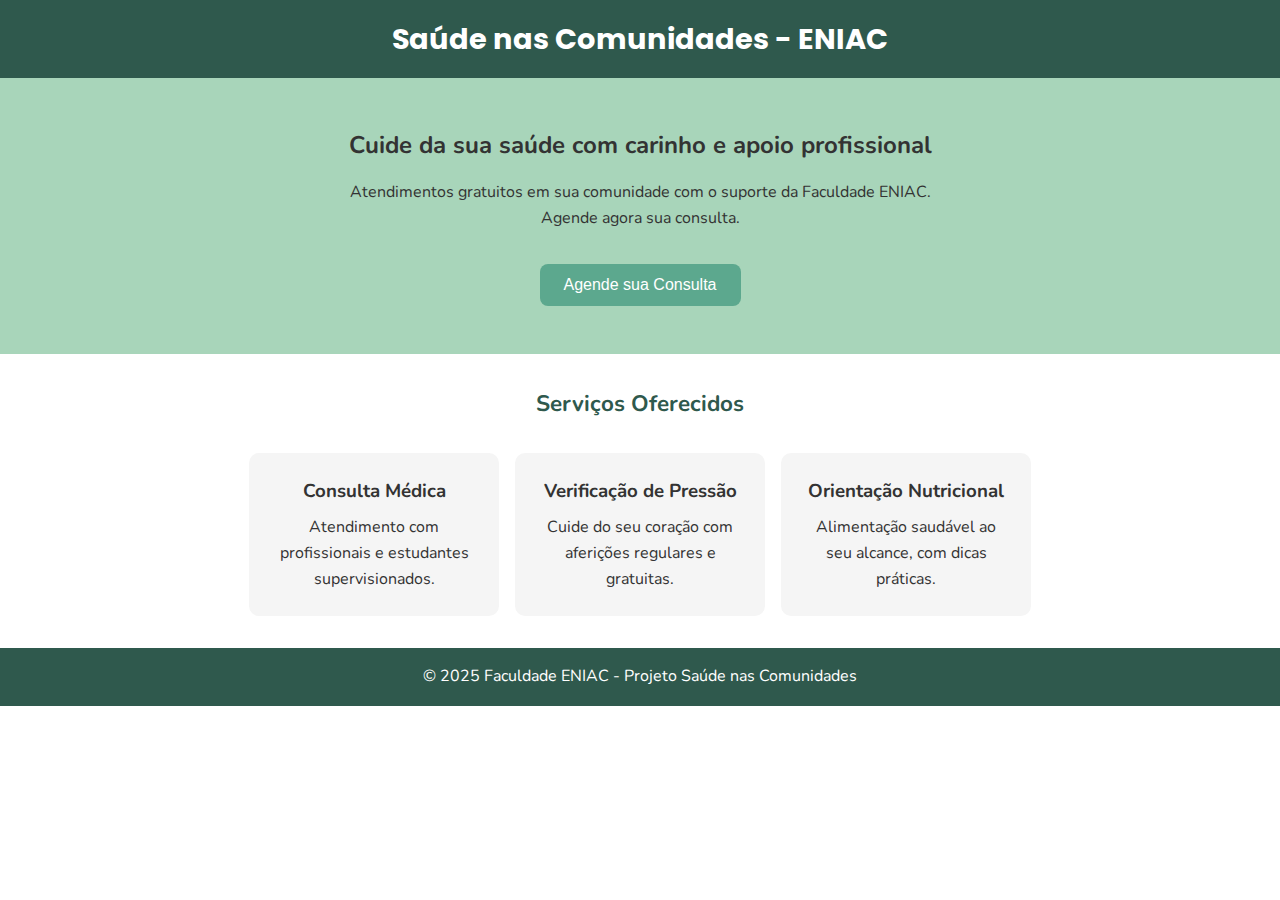
<file: teste.html>
<!DOCTYPE html>
<html lang="pt-br">
<head>
  <meta charset="UTF-8" />
  <meta name="viewport" content="width=device-width, initial-scale=1.0" />
  <title>Saúde nas Comunidades - ENIAC</title>
  <link rel="preconnect" href="https://fonts.googleapis.com">
  <link rel="preconnect" href="https://fonts.gstatic.com" crossorigin>
  <link href="https://fonts.googleapis.com/css2?family=Nunito:wght@400;700&family=Poppins:wght@600&display=swap" rel="stylesheet">
  <style>
    :root {
      --verde-claro: #A8D5BA;
      --verde-medio: #5CA88E;
      --verde-escuro: #2F594D;
      --cinza: #F5F5F5;
      --preto: #333;
      --branco: #fff;
    }

    * {
      margin: 0;
      padding: 0;
      box-sizing: border-box;
    }

    body {
      font-family: 'Nunito', sans-serif;
      color: var(--preto);
      line-height: 1.6;
      background-color: var(--branco);
    }

    header {
      background-color: var(--verde-escuro);
      color: var(--branco);
      padding: 1rem 2rem;
      text-align: center;
    }

    header h1 {
      font-family: 'Poppins', sans-serif;
      font-size: 1.8rem;
    }

    .hero {
      background-color: var(--verde-claro);
      padding: 3rem 2rem;
      text-align: center;
    }

    .hero h2 {
      font-size: 1.5rem;
      margin-bottom: 1rem;
    }

    .hero p {
      max-width: 600px;
      margin: 0 auto 2rem;
    }

    .hero button {
      background-color: var(--verde-medio);
      color: var(--branco);
      border: none;
      padding: 0.75rem 1.5rem;
      border-radius: 8px;
      font-size: 1rem;
      cursor: pointer;
    }

    section {
      padding: 2rem;
    }

    .section-title {
      text-align: center;
      margin-bottom: 2rem;
      font-size: 1.4rem;
      color: var(--verde-escuro);
    }

    .services {
      display: flex;
      flex-wrap: wrap;
      gap: 1rem;
      justify-content: center;
    }

    .card {
      background-color: var(--cinza);
      padding: 1.5rem;
      border-radius: 10px;
      width: 250px;
      text-align: center;
    }

    .card h3 {
      margin-bottom: 0.5rem;
    }

    footer {
      background-color: var(--verde-escuro);
      color: var(--branco);
      text-align: center;
      padding: 1rem;
    }

    @media (max-width: 600px) {
      .services {
        flex-direction: column;
        align-items: center;
      }
    }
  </style>
</head>
<body>
  <header>
    <h1>Saúde nas Comunidades - ENIAC</h1>
  </header>

  <div class="hero">
    <h2>Cuide da sua saúde com carinho e apoio profissional</h2>
    <p>Atendimentos gratuitos em sua comunidade com o suporte da Faculdade ENIAC. Agende agora sua consulta.</p>
    <button>Agende sua Consulta</button>
  </div>

  <section>
    <h2 class="section-title">Serviços Oferecidos</h2>
    <div class="services">
      <div class="card">
        <h3>Consulta Médica</h3>
        <p>Atendimento com profissionais e estudantes supervisionados.</p>
      </div>
      <div class="card">
        <h3>Verificação de Pressão</h3>
        <p>Cuide do seu coração com aferições regulares e gratuitas.</p>
      </div>
      <div class="card">
        <h3>Orientação Nutricional</h3>
        <p>Alimentação saudável ao seu alcance, com dicas práticas.</p>
      </div>
    </div>
  </section>

  <footer>
    <p>© 2025 Faculdade ENIAC - Projeto Saúde nas Comunidades</p>
  </footer>
</body>
</html>
</file>
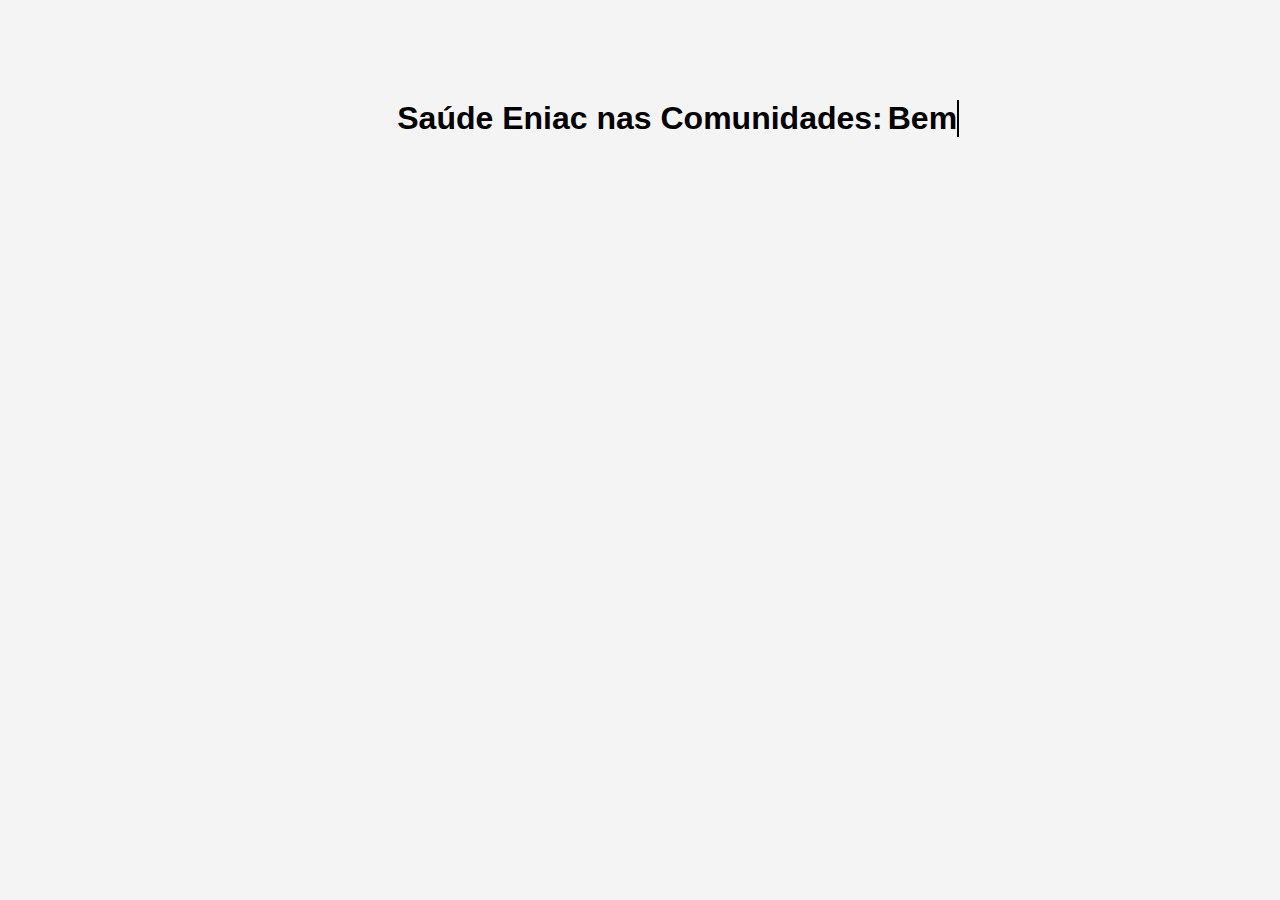
<file: Frontend/pagina.html>
<!DOCTYPE html>
<html lang="pt-br">

<head>
    <meta charset="UTF-8">
    <title>Saúde Eniac nas Comunidades</title>
    <style>
        body {
            font-family: Arial, sans-serif;
            background-color: #f4f4f4;
            text-align: center;
            margin-top: 100px;
        }

        .titulo-container {
            display: inline-block;
            position: relative;
            font-size: 32px;
            font-weight: bold;
        }

        #digitando {
            position: absolute;
            top: 0;
            left: calc(100% + 5px);
            /* Posiciona ao lado do texto fixo */
            white-space: nowrap;
            overflow: hidden;
            border-right: 2px solid black;
            animation: blink-caret 0.7s step-end infinite;
        }

        @keyframes blink-caret {

            from,
            to {
                border-color: transparent;
            }

            50% {
                border-color: black;
            }
        }
    </style>
</head>

<body>

    <div class="titulo-container">
        Saúde Eniac nas Comunidades:
        <span id="digitando"></span>
    </div>

    <script>
        const texto = " Bem-vindo!";
        const alvo = document.getElementById("digitando");

        let i = 0;

        function digitar() {
            if (i <= texto.length) {
                alvo.textContent = texto.substring(0, i);
                i++;
                setTimeout(digitar, 150);
            } else {
                // Aguarda um tempo e reinicia
                setTimeout(() => {
                    i = 0;
                    alvo.textContent = "";
                    digitar();
                }, 1000); // Pausa de 1 segundo após a digitação
            }
        }

        digitar();
    </script>

</body>

</html>
</file>
